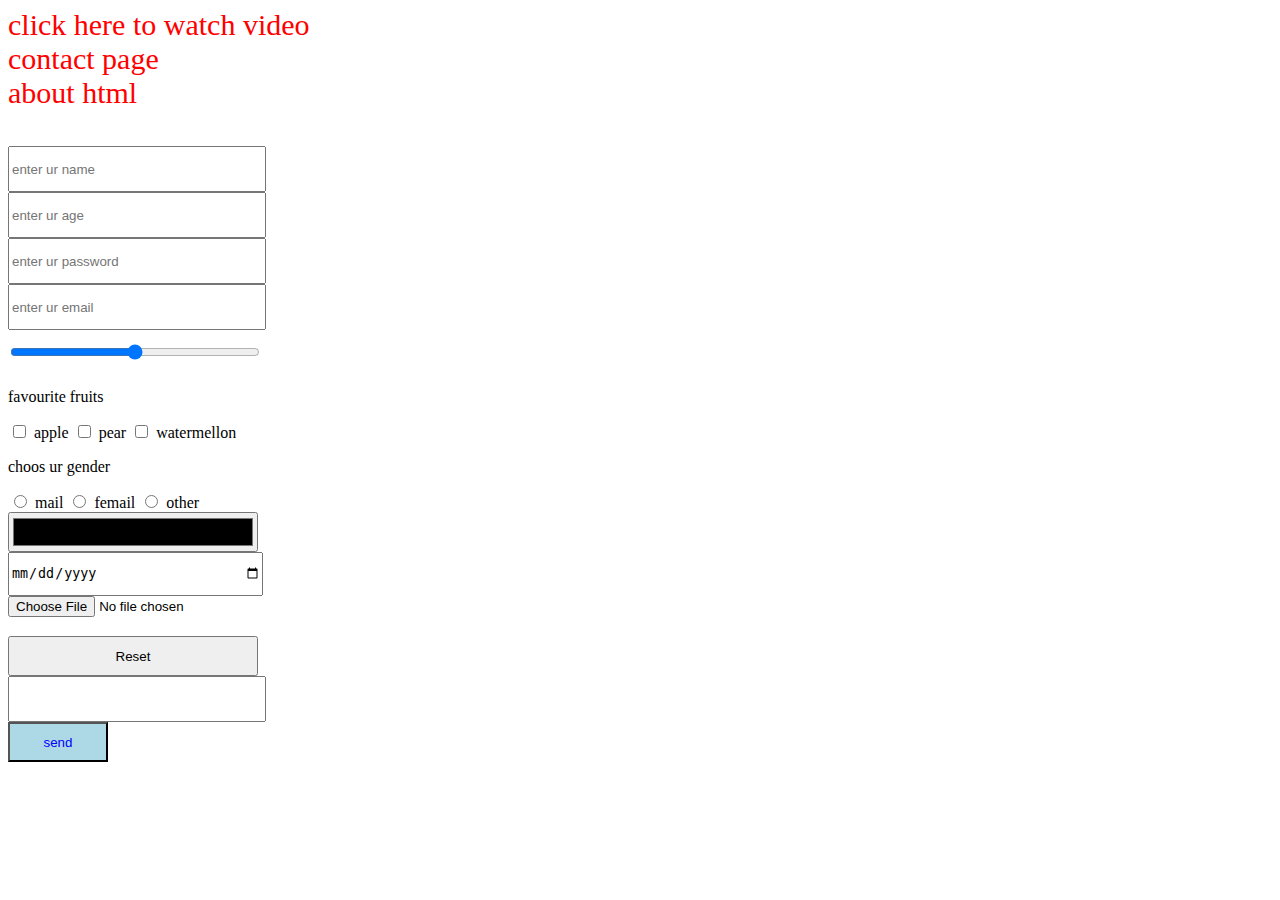
<file: index.html>
<!DOCTYPE html>
<html lang="en">
<head>
    <meta charset="UTF-8">
    <meta name="viewport" content="width=device-width, initial-scale=1.0">
    <title>Document</title>
    <link rel="stylesheet" href="style.css">
</head>
<body>

    <a href="https://www.youtube.com/watch?v=mgH4vaILIkk" target="_blank">click here to watch video</a>
    <a href="contact.html">contact page</a>
    <a href="about.html">about html</a>
    <br>
    <br>


    <form>
        <input type="text" placeholder="enter ur name" required>
        <input type="number" placeholder="enter ur age">
        <input type="password" placeholder="enter ur password ">
        <input type="email" placeholder="enter ur email">
        <input type="range" min="0" max="10">
        <p>favourite fruits</p>

        <input id="apple" class="checkbox" type="checkbox">
        <label for="apple">apple</label>
        <input id="pear" class="checkbox" type="checkbox">
        <label for="pear">pear</label>
        <input id="watermellon" class="checkbox" type="checkbox">
        <label for="watermellon">watermellon</label>

        <p>choos ur gender</p>
        <input class="checkbox" id="mail" type="radio" name="gender">
        <label for="mail">mail</label>
        <input class="checkbox" id="femail" type="radio" name="gender">
        <label for="femail">femail</label>
        <input class="checkbox" id="other" type="radio" name="gender">
        <label for="other">other</label>
        
        <input type="color">
        <input type="date">
        <input type="file">
        <input type="reset"> 
        <input type="tel" required >




        <input class="submit" type="submit" value="send">
    </form>
</body>
</html>
</file>
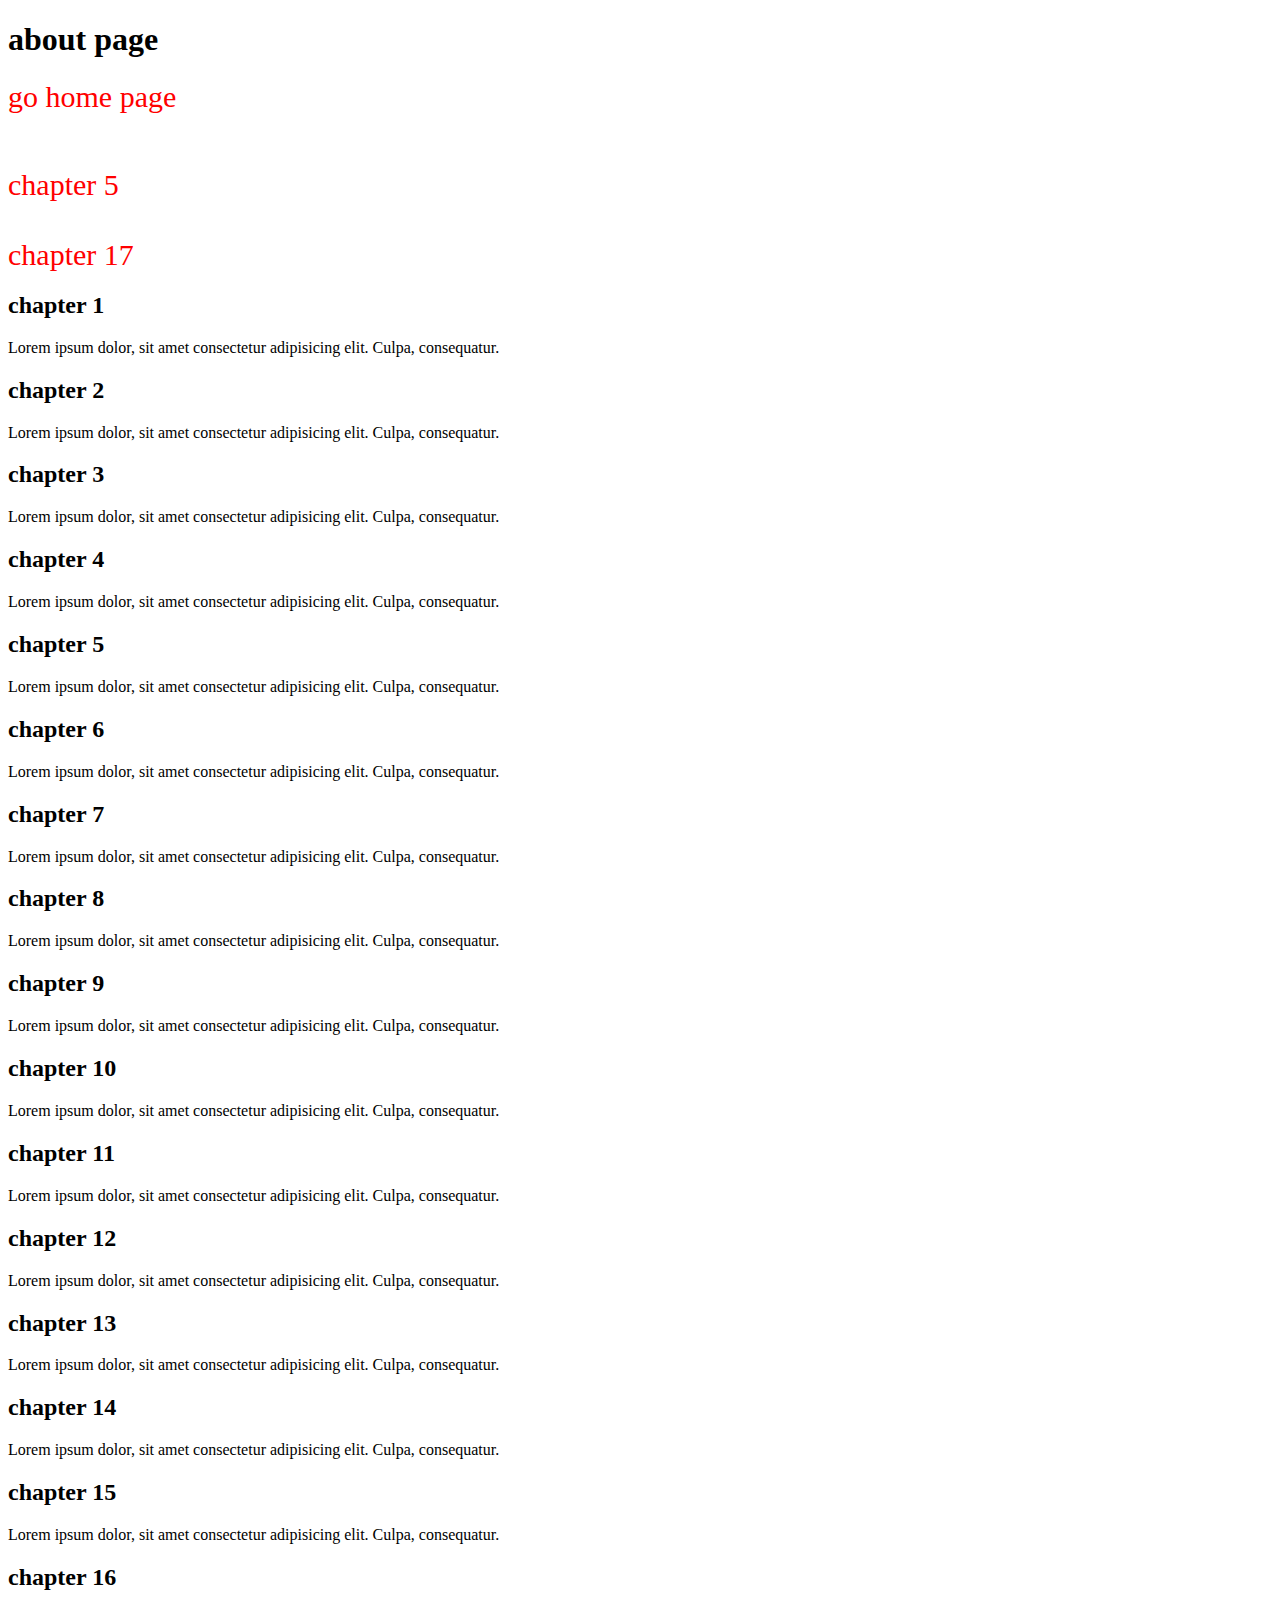
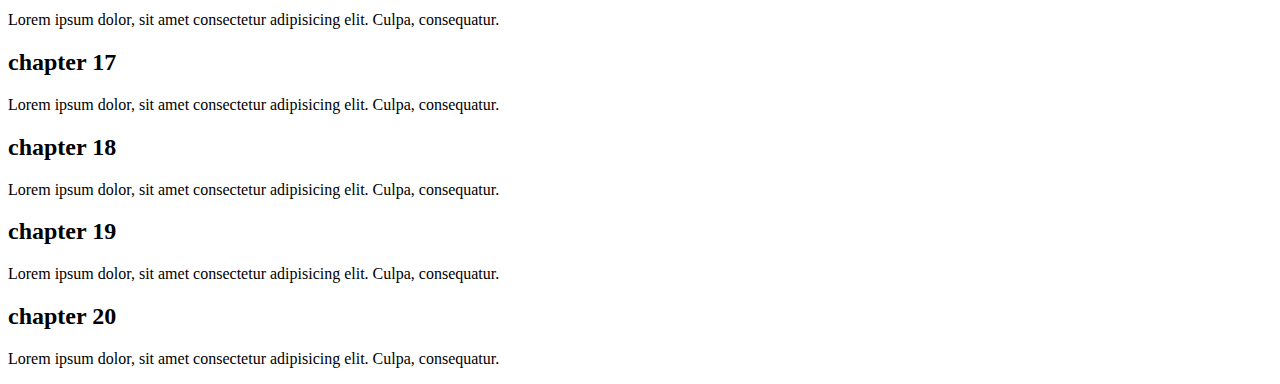
<file: about.html>
<!DOCTYPE html>
<html lang="en">
<head>
    <meta charset="UTF-8">
    <meta name="viewport" content="width=device-width, initial-scale=1.0">
    <title>Document</title>
    <link rel="stylesheet" href="style.css">
</head>
<body>
    
     <h1>about page</h1>
     <a href="index.html" target="_blank">go home page</a>
     <br>
     <br>
     <br>
     <a href="#5">chapter 5</a>
     <br>
     <br>
     <a href="#17">chapter 17</a>

     <h2>chapter 1</h2>
     <p>Lorem ipsum dolor, sit amet consectetur adipisicing elit. Culpa, consequatur.</p>
     <h2>chapter 2</h2>
     <p>Lorem ipsum dolor, sit amet consectetur adipisicing elit. Culpa, consequatur.</p>
     <h2>chapter 3</h2>
     <p>Lorem ipsum dolor, sit amet consectetur adipisicing elit. Culpa, consequatur.</p>
     <h2>chapter 4</h2>
     <p>Lorem ipsum dolor, sit amet consectetur adipisicing elit. Culpa, consequatur.</p>
     <h2 id="5">chapter 5</h2>
     <p>Lorem ipsum dolor, sit amet consectetur adipisicing elit. Culpa, consequatur.</p>
     <h2>chapter 6</h2>
     <p>Lorem ipsum dolor, sit amet consectetur adipisicing elit. Culpa, consequatur.</p>
     <h2>chapter 7</h2>
     <p>Lorem ipsum dolor, sit amet consectetur adipisicing elit. Culpa, consequatur.</p>
     <h2>chapter 8</h2>
     <p>Lorem ipsum dolor, sit amet consectetur adipisicing elit. Culpa, consequatur.</p>
     <h2>chapter 9</h2>
     <p>Lorem ipsum dolor, sit amet consectetur adipisicing elit. Culpa, consequatur.</p>
     <h2>chapter 10</h2>
     <p>Lorem ipsum dolor, sit amet consectetur adipisicing elit. Culpa, consequatur.</p>
     <h2>chapter 11</h2>
     <p>Lorem ipsum dolor, sit amet consectetur adipisicing elit. Culpa, consequatur.</p>
     <h2>chapter 12</h2>
     <p>Lorem ipsum dolor, sit amet consectetur adipisicing elit. Culpa, consequatur.</p>
     <h2>chapter 13</h2>
     <p>Lorem ipsum dolor, sit amet consectetur adipisicing elit. Culpa, consequatur.</p>
     <h2>chapter 14</h2>
     <p>Lorem ipsum dolor, sit amet consectetur adipisicing elit. Culpa, consequatur.</p>
     <h2>chapter 15</h2>
     <p>Lorem ipsum dolor, sit amet consectetur adipisicing elit. Culpa, consequatur.</p>
     <h2>chapter 16</h2>
     <p>Lorem ipsum dolor, sit amet consectetur adipisicing elit. Culpa, consequatur.</p>
     <h2 id="17">chapter 17</h2>
     <p>Lorem ipsum dolor, sit amet consectetur adipisicing elit. Culpa, consequatur.</p>
     <h2>chapter 18</h2>
     <p>Lorem ipsum dolor, sit amet consectetur adipisicing elit. Culpa, consequatur.</p>
     <h2>chapter 19</h2>
     <p>Lorem ipsum dolor, sit amet consectetur adipisicing elit. Culpa, consequatur.</p>
     <h2>chapter 20</h2>
     <p>Lorem ipsum dolor, sit amet consectetur adipisicing elit. Culpa, consequatur.</p>
    

</body>
</html>
</file>
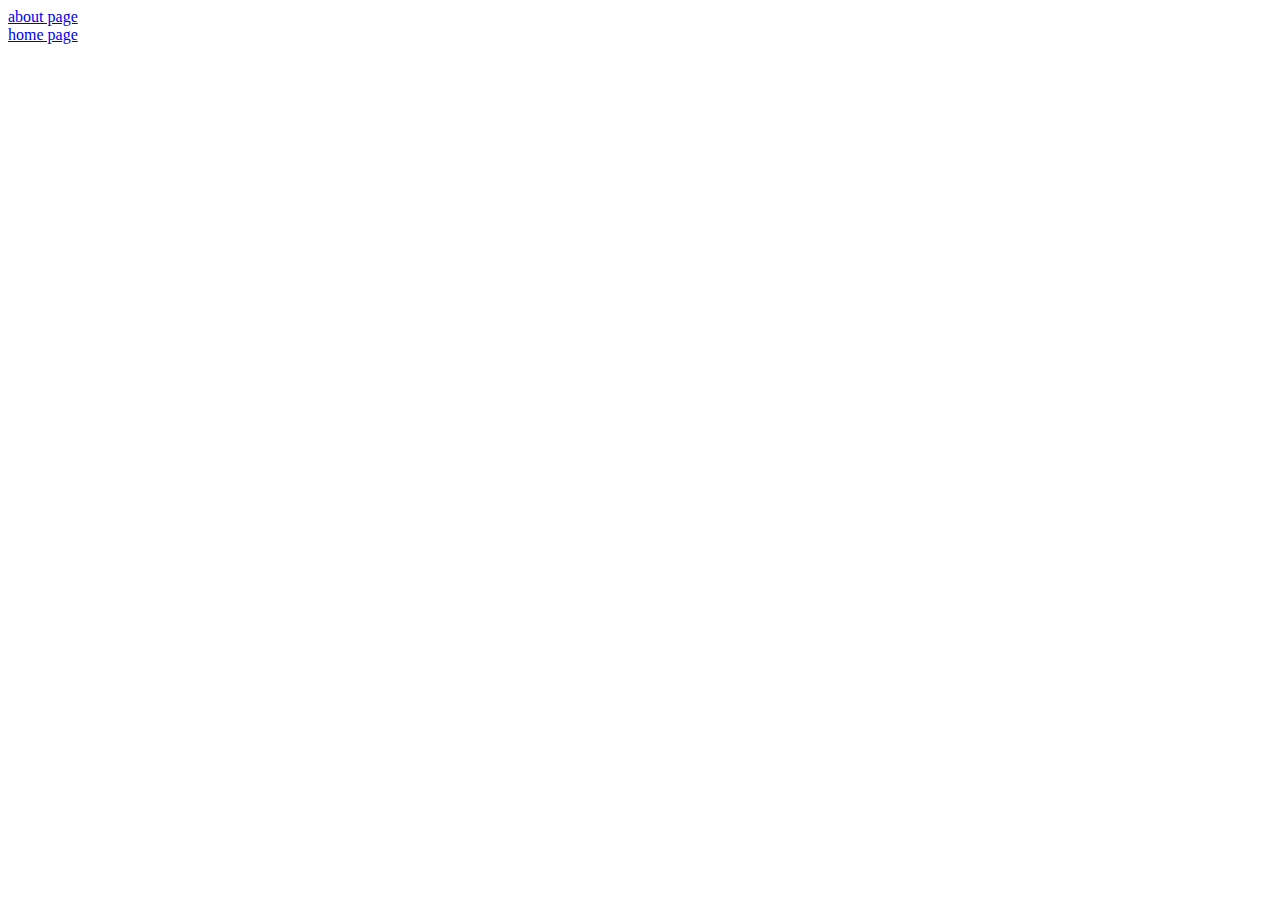
<file: contact.html>
<!DOCTYPE html>
<html lang="en">
<head>
    <meta charset="UTF-8">
    <meta name="viewport" content="width=device-width, initial-scale=1.0">
    <title>Document</title>
</head>
<body>
    <a href="about.html">about page</a>
    <br>
    <a href="index.html">home page</a>

</body>
</html>
</file>
<file: style.css>
.submit{
    width: 100px;
    height: 40px;
    background-color: lightblue;
    color: blue;
}

input{
    display: block;
    width: 250px;
    height: 40px;
}

.checkbox, .radio{
    width: 15px;
    height: auto;
    display: inline;
}

a{
    display: block;
    color: red;
    text-decoration: none;
    font-size: 30px;
}

html{
    scroll-behavior:smooth;
}
</file>
